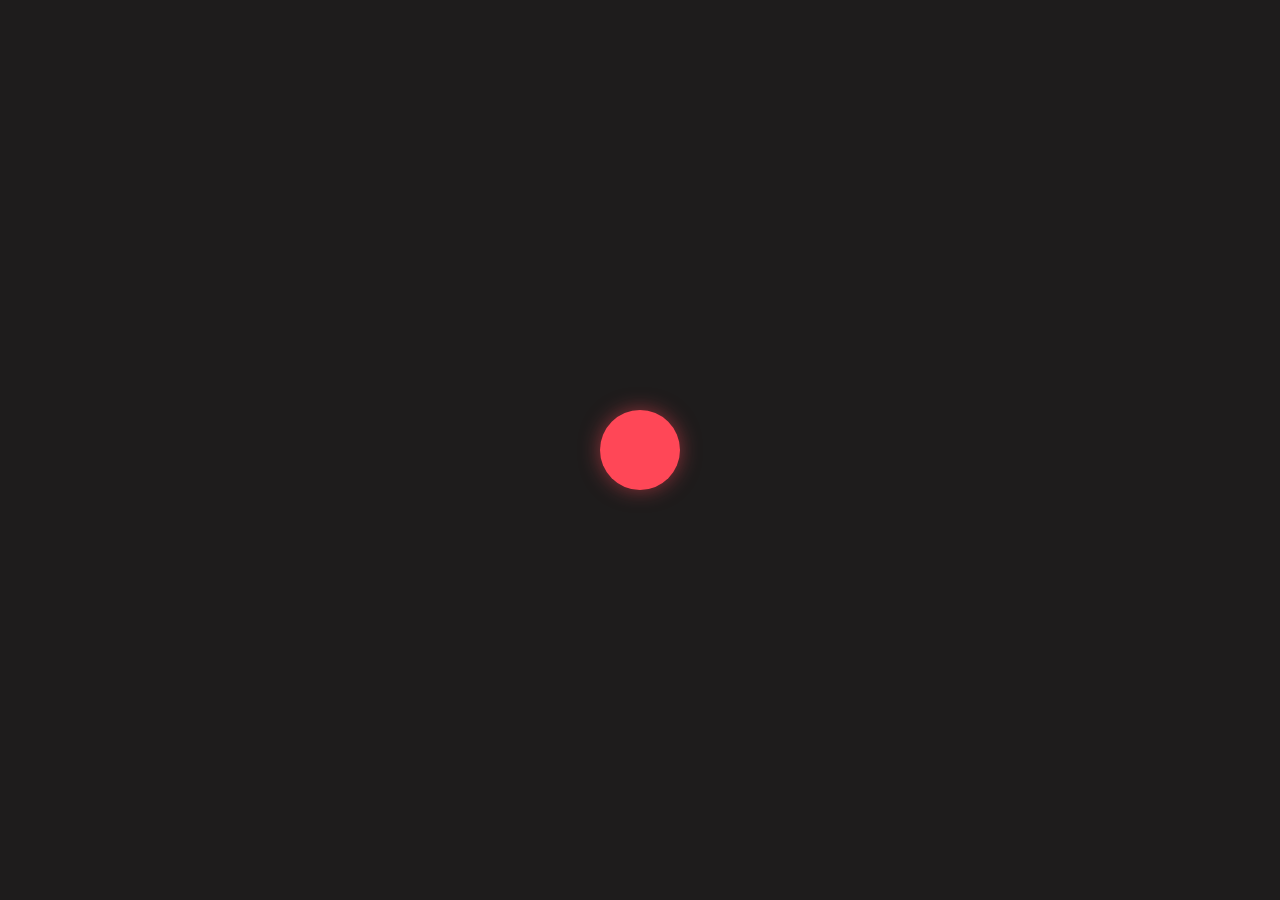
<file: Projeto-MoveCircle/index.html>
<!DOCTYPE html>
<html lang="pt-br">
<head>
    <meta charset="UTF-8">
    <meta name="viewport" content="width=device-width, initial-scale=1.0">
    <link rel="stylesheet" href="style.css">
    <title>Document</title>
</head>
<body>
    <div class="circle"></div>
</body>
</html>
</file>
<file: Projeto-MoveCircle/style.css>
body {
    display: flex;
    justify-content: center;
    align-items: center;
    height: 100vh;
    background-color: #1e1c1c;
    margin: 0;
}

.circle {
    width: 80px;
    height: 80px;
    background-color: #ff4757;
    border-radius: 50%;
    box-shadow: 0 0 20px rgba(255, 71, 87, 0.5);
    animation: pulse 1.5s infinite ease-in-out ;
}

@keyframes pulse {
    0% {
        transform: scale(1);
        box-shadow: 0 0 20px rgba(255, 71, 87, 0.5);
    }

    50% {
        transform: scale(1.2);
        box-shadow: 0 0 20px rgba(255, 71, 87, 0.7);
    }

    100% {
        transform: scale(1);
        box-shadow: 0 0 20px rgba(255, 71, 87, 0.5);
    }
}
</file>
